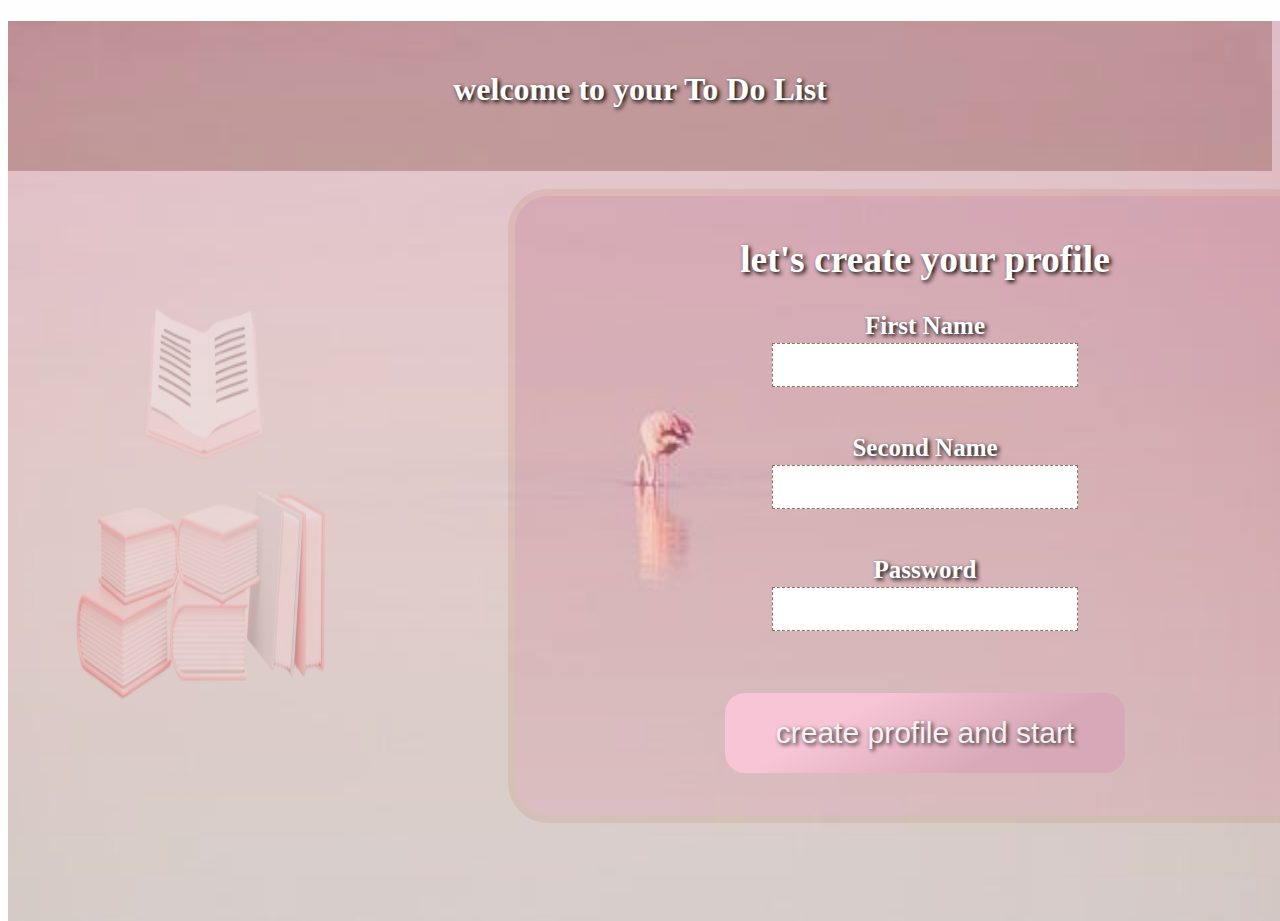
<file: index.html>
<!DOCTYPE html>
<html lang="en">
<head>
    <meta charset="UTF-8">
    <meta http-equiv="X-UA-Compatible" content="IE=edge">
    <link rel="stylesheet" type="text/css" href="toDoList.css"  >
    <script src="https://ajax.googleapis.com/ajax/libs/jquery/3.6.0/jquery.min.js"></script>
    <meta name="viewport" content="width=device-width, initial-scale=1.0">
    <title>To Do List</title>
</head>
<body>
    <img class="image1" src="background7.jpg">
    <img class="image2" src="background11.jpg">
    <!-- <img class="image4" src="background11.jpg"> -->
<div class="all">
    <div class="welcoming">
        <h1 id="h1">welcome to your To Do List</h1>
    </div><br>
    <div class="profile">
        <h2>let's create your profile</h2>
        <form action="toDoList.html">
    <p>First Name</p>
   <input type="text" id="firstName" name="first name" value="" class="input">
   <p>Second Name</p>
<input type="text" name="first name" value="" class="input">
<p>Password</p>
<input type="password" name="first name" value="" class="input"><br>
<a href="toDoList.html"><button class="button input" onclick="passValues()">create profile and start</button></a>
    </div>
</form>
</div>
<script>
function passValues(){
    var first=document.getElementById('firstName').value
    localStorage.setItem("text",first)
    return false
}
</script>
    <script src="toDoList.js" ></script>
</body>
</html>
</file>
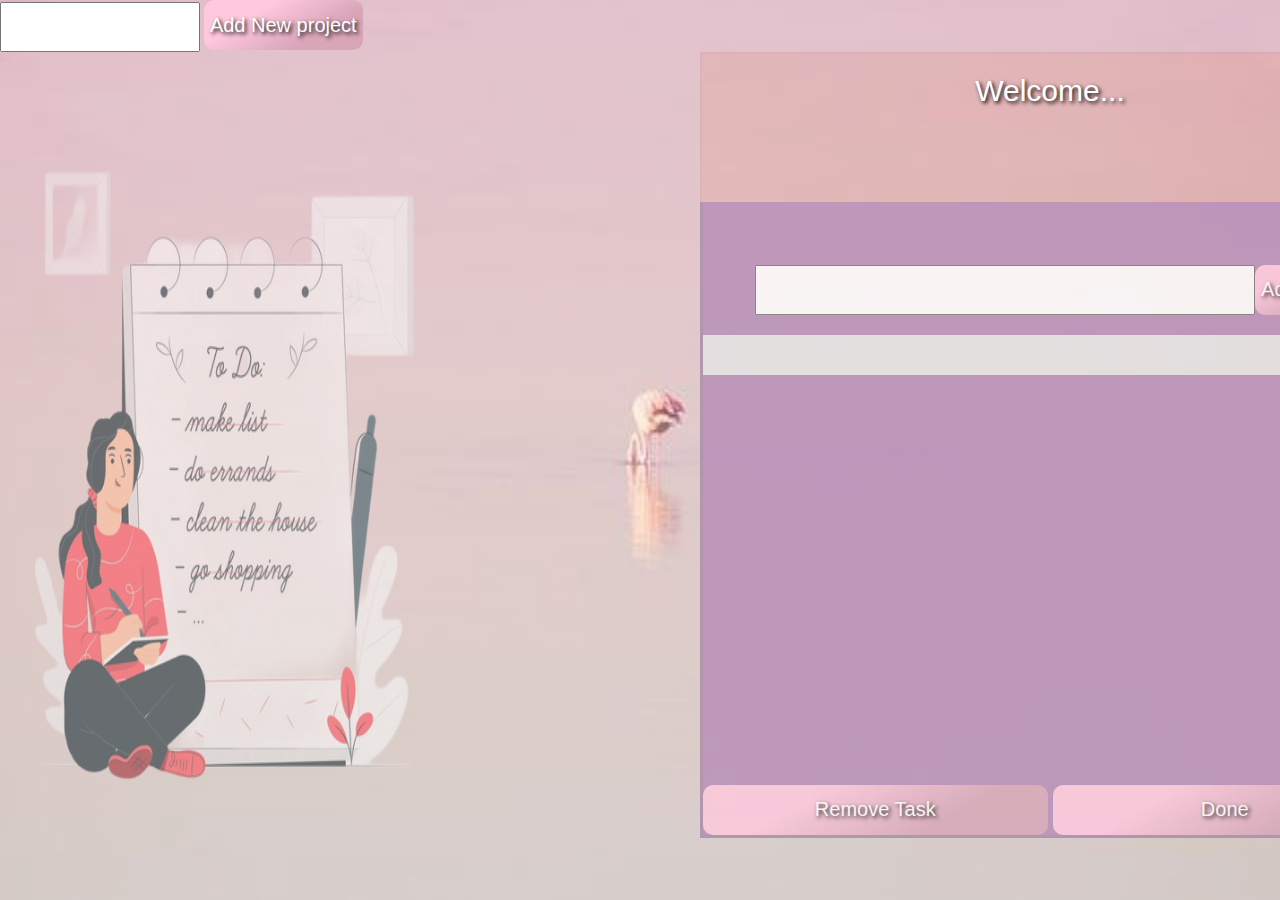
<file: toDoList.html>
<!DOCTYPE html>
<html lang="en">
<head>
    <meta charset="UTF-8">
    <meta http-equiv="X-UA-Compatible" content="IE=edge">
    <link rel="stylesheet" type="text/css" href="toDoList.css"  >
    <link rel="stylesheet" href="https://maxcdn.bootstrapcdn.com/bootstrap/3.3.7/css/bootstrap.min.css">

    <script src="https://ajax.googleapis.com/ajax/libs/jquery/3.6.0/jquery.min.js"></script>
    <meta name="viewport" content="width=device-width, initial-scale=1.0">
    <title>To Do List</title>
</head>
<body>
    <img class="image1" src="background7.jpg">
    <img class="image3" src="background13.jpg">
    <!-- projects -->
    <input type="text" class="inputProject">
    <button class="addProject">
        Add New project
            </button>
            
    <div class="projects">
        <ol ></ol>
        
    </div>
   
<!-- tasks -->

    <div class="header"><h1 class='result'> Welcome...  <span id="result"></span></h1></div>
    <div class="allEvents">
    <div class="tasks">

<input type="text"  class="taskInput">
<button class="add">Add task</button>
</div>
<div class="taskText">  
<ul></ul>
</div>
<div class="removeDone">
<button class="remove">Remove Task</button>
<button class="done">Done </button>
</div>
</div>

<script>
    document.getElementById('result').innerHTML=localStorage.getItem("text")
</script>
<script src="toDoList.js" ></script>

</body>
</html>
</file>
<file: toDoList.css>
body{
   background-color: rgb(254, 254, 254);
    align-items: center;
    justify-content: center;

 
}

.image1{
width: 100%;
height: 100%;
position:absolute;
opacity: 0.7;
padding: none;
margin: none;
display: flex;
}
.image2{
    width: 30%;
    height: 80%;
    position:absolute;
    opacity: 0.3;
    padding: none;
    margin: none;
    display: flex;
    margin-top: 100px
    
    }
    .image3{
        width: 35%;
        height: 80%;
        position:absolute;
        opacity: 0.6;
        padding: none;
        margin: none;
        display: flex;
        margin-top: 100px;
        
        
        }
        /* .image4{
            width: 30%;
            height: 80%;
            position:absolute;
            opacity: 0.3;
            padding: none;
            margin: none;
            display: flex;
            margin-top: 100px;
            margin-left: 70%;
            
            } */
.input{
    position: relative;    
    margin-left: 50%;
    margin-right: -50%;
    transform: translate(-50%, -50%);
    border:1px dashed #8f705b;
    width: 300px;
    height: 40px;
   
   
}

.welcoming h1,p ,h2{
    position: relative;
 text-align: center;
 color: white;
    text-shadow: 2px 2px 4px #000000;


}
.profile{
    /* position: relative; */
    background-image:  linear-gradient( #d8a6b8 30%,  #ffc8dd );
    border: 7px solid  #ebcfbc;
    border-radius: 40px;
    width: 800px;
    margin-left: 500px;
    height: 600px;
    padding:10px 10px ;
    color: white;
    text-shadow: 2px 2px 4px #000000;
    font-size: 25px ;
    font-weight: bold;
    /* opacity: 0.6; */



}
.welcoming{
   
    background-color: #8f705b;
    height: 150px;

}
.welcoming h1{
    position: relative;
    padding: 50px;
   
}
.button{
    position: relative;
    background-image:  linear-gradient(-30deg, #d8a6b8 30%,  #ffc8dd 70% );
    border: #b08968;
    width: 400px;
    height: 80px;
    margin-top: 80px;
    cursor:pointer;
    border-radius: 20px;
    color: white;
    text-shadow: 2px 2px 4px #000000;
    font-size: 30px ;
    opacity: 0.8;

}
/* toDoList css */
/* body {
    background-image: url("study.jpg");
    background-color: #cccccc;
    
  } */
  .taskInput{
      width: 500px;
  }
  .tasks{
    position: relative; 
      margin-top:60px;
      display: flex;
      justify-content: center;
      padding: none;
  }
  .removeDone{
    position: relative; 
    display: flex;
    justify-content: center;
    margin-top: 400px;
    
  }
 .taskText ul, .taskText li{
    position: relative; 
     padding: 0px 0px;
     text-decoration: none;
     list-style-type: none;
    
     font-size: 20px;
     color: white;
    text-shadow: 2px 2px 4px #000000;
    background-color: #e5e5e5;
    margin-top: 10px;
    
    width: 690px; 
    height: 40px;
    

 }
 .inputProject{
    position: relative; 
    height: 50px;
    width:200px;
 }
 .taskText{
    position: relative; 
    margin-top: 20px;
    height: 50px;  


 }
 .allEvents{
     border: 3px solid #a789a8;
  margin-left:700px ;
    width: 700px;
    height: fit-content;
    margin: none;
    background-color: #b68cb8;
    position: relative;
     border-top:#b68cb8 solid; 
opacity: 0.8;
   
    
   

 }
 .header{
   
     background-color: #ffd8be;
     height: 150px;
     width: 700px;
     margin-left: 700px;
     border: 2px #ecc1c1  solid;
     border-bottom: none;
     margin-top: none;

 }
 .projects{
    position: relative; 
     position: absolute;
 }
 .projects ol li {
    position: relative; 
     width: 300px;
     height: 50px;
     background-color: #b68cb8;
text-align: center;
font-size: 20px;
     color: #e5e5e5;
     margin-top: 50px;
 }
 .addProject{
     position: relative;
    background-image:  linear-gradient(-30deg, #d8a6b8 30%,  #ffc8dd 70% );
    border: #d58ba6;
    cursor:pointer;
    border-radius: 10px;
    height: 20px;
    color: white;
    text-shadow: 2px 2px 4px #000000;
    font-size: 20px ;
    height: 50px;
  

 }
 ol li.active{
       position: relative; 
     background-color: #9d59a1;
 }

#result ,.result{
    position: relative; 
    color: white;
    text-shadow: 2px 2px 4px #000000;
    font-size: 30px ;
    text-align: center;
 
}
.add{
    position: relative;
    background-image:  linear-gradient(-30deg, #d8a6b8 30%,  #ffc8dd 70% );
    border: #d58ba6;
    cursor:pointer;
    border-radius: 10px;
    height: 20px;
    color: white;
    text-shadow: 2px 2px 4px #000000;
    font-size: 20px ;
    height: 50px;
  
}
.done{
    position: relative;
    background-image:  linear-gradient(-30deg, #d8a6b8 30%,  #ffc8dd 70% );
    border: #d58ba6;
    cursor:pointer;
    border-radius: 10px;
    height: 20px;
    color: white;
    text-shadow: 2px 2px 4px #000000;
    font-size: 20px ;
    height: 50px;
    width: 400px    ;
  

  
}
.remove{
    position: relative;
    background-image:  linear-gradient(-30deg, #d8a6b8 30%,  #ffc8dd 70% );
    border: #d58ba6;
    cursor:pointer;
    border-radius: 10px;
    height: 20px;
    color: white;
    text-shadow: 2px 2px 4px #000000;
    font-size: 20px ;
    height: 50px;
    margin-right: 5px;
    width: 400px    ;

  
}
</file>
